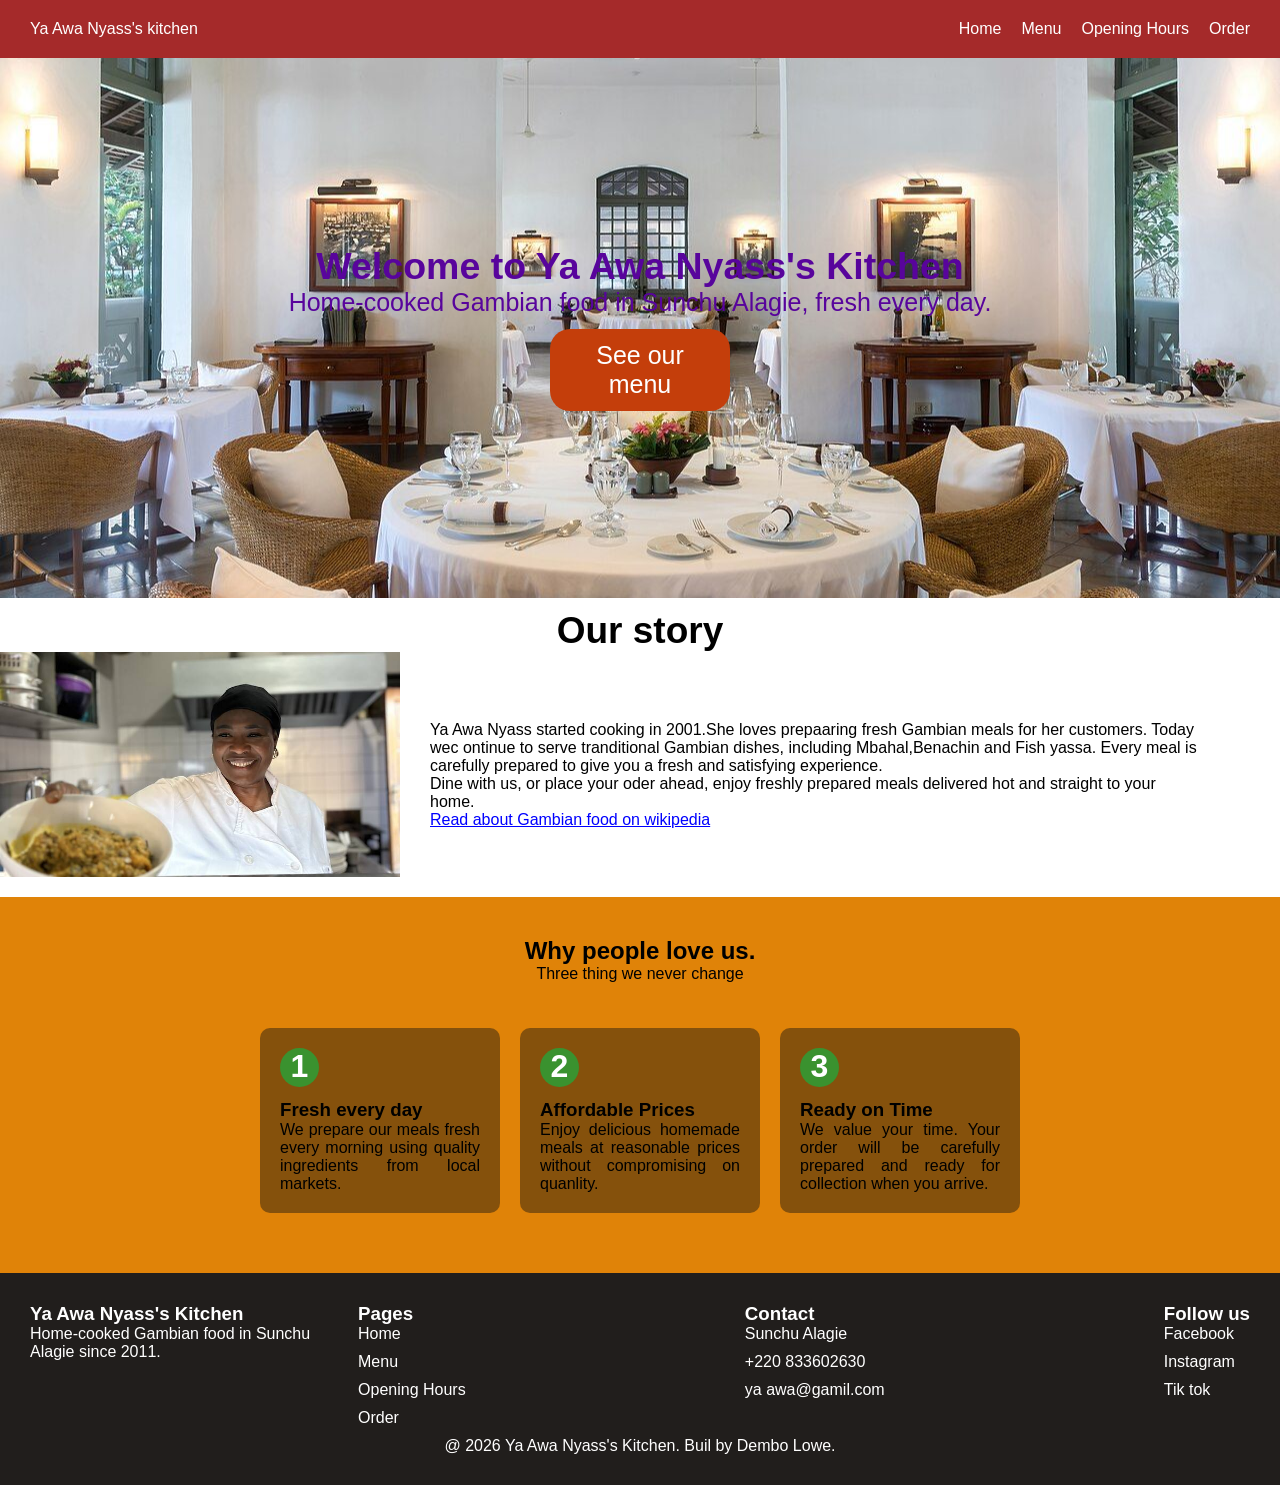
<file: index.html>
<!DOCTYPE html>
<html lang="en">

<head>
    <meta charset="UTF-8">
    <meta name="viewport" content="width=device-width, initial-scale=1.0">
    <title>Ya Awa Nyass's kitchen </title>
    <link rel="stylesheet" href="style.css">
</head>

<body>
    <header>
        <span>Ya Awa Nyass's kitchen</span>
        <nav>
            <ul class="navigation">
                <li><a href="index.html" class="active">Home</a></li>
                <li><a href="menu.html">Menu</a></li>
                <li><a href="opening.html">Opening Hours</a></li>
                <li><a href="order.html">Order</a></li>
            </ul>
        </nav>
    </header>
    <main>
        <section class="hero">
            <h1>Welcome to Ya Awa Nyass's Kitchen</h1>
            <p>Home-cooked Gambian food in Sunchu Alagie, fresh every day.</p>
            <a href="menu.html" class="button">See our menu</a>
        </section>
    </main>
    <section class="our-story">
        <h2>Our story</h2>
        <div class="story-content">
            <img src="image.jpg" alt="place" width="400px">
            <div class="story-text">
                <p>Ya Awa Nyass started cooking in 2001.She loves prepaaring fresh Gambian meals for her customers.
                    Today wec ontinue to serve tranditional Gambian dishes, including Mbahal,Benachin and Fish yassa.
                    Every meal is carefully prepared to give you a fresh and satisfying experience.</p>
                <p>Dine with us, or place your oder ahead, enjoy freshly prepared meals delivered hot and straight to
                    your home.</p>
                <a href="#">Read about Gambian food on wikipedia</a>
            </div>
        </div>
    </section>
    <section class="features">
        <h2>Why people love us.</h2>
        <p>Three thing we never change</p>
        <div class="home-cards">
            <div class="home-card">
                <span>1</span>
                <h3>Fresh every day</h3>
                <p>We prepare our meals fresh every morning using quality ingredients from local markets.</p>
            </div>
            <div class="home-card">
                <span>2</span>
                <h3>Affordable Prices</h3>
                <p>Enjoy delicious homemade meals at reasonable prices without compromising on quanlity.</p>
            </div>
            <div class="home-card">
                <span>3</span>
                <h3>Ready on Time </h3>
                <p>We value your time. Your order will be carefully prepared and ready for collection when you arrive.
                </p>
            </div>
        </div>
    </section>
    <footer>
        <div class="">
            <div class="footer-container">
                <div>
                    <h3>Ya Awa Nyass's Kitchen</h3>
                    <p>Home-cooked Gambian food in Sunchu Alagie since 2011.</p>
                </div>
                <div class="quick-links-wrapper">
                    <div class="page">
                        <h3>Pages</h3>
                        <p>Home</p>
                        <p>Menu</p>
                        <p>Opening Hours</p>
                        <p>Order</p>
                    </div>
                    <div class="contact">
                        <h3>Contact</h3>
                        <p>Sunchu Alagie</p>
                        <p>+220 833602630</p>
                        <p>ya awa@gamil.com</p>
                    </div>
                    <div class="follow us">
                        <h3>Follow us</h3>
                        <p>Facebook</p>
                        <p>Instagram</p>
                        <p>Tik tok</p>
                    </div>
                </div>
            </div>
            <p class="copyright-info">@ 2026 Ya Awa Nyass's Kitchen. Buil by Dembo Lowe.</p>
    </footer>
</body>

</html>
</file>
<file: style.css>
*{
            padding: 0;
            margin: 0;
            box-sizing: border-box;
        }
         nav a {
            text-decoration:none;
            color:inherit;
            padding-bottom: 8px;
            position: relative;
        }
        ul,
        li {
            list-style-type: none ;
        }
        body{
            font-family: Arial, Helvetica, sans-serif;
        }
         nav ul li a .active{
            border-bottom: 3px solid wheat;
        }
        nav ul li a:hover{
            border-bottom:3px solid wheat ;
        }

        header{
            background-color: brown;
            color: white;
            display:flex;
            justify-content: space-between;
            padding: 20px 30px;
            align-items: center;

        }
        .navigation {
            display:flex;
            gap: 20px;
            align-items: center;
        }
        .active{
            text-decoration: ;
           text-decoration-color: rgb(6, 187, 75);
           margin-top: 10px;
        }

        .hero{
            background-image: url(dining-room.jpg);
            height: 60vh;
            display: flex;
            flex-direction: column;
            justify-content: center;
            background-size: cover;
            font-size: 25px;
            align-items: center;
            color: rgb(88, 4, 156);
            text-align: center;
           background-position: center;  
             /* margin-button:150px */
        }
        .hero a{
            width: 14%;
            margin-top: 12px;
            padding: 12px;
            text-decoration: none;
            background-color: #c43e0b;
            color: white;
            border: none;
            border-radius: 20px;
        }
         .story-content{ 
            display: flex;
            align-items: center;
            gap: 30px;
        }
        .story-content a{
            color: blue;
        }
       .our-story h2{ justify-content: center;
                text-align: center;
                margin-top: 12px;
                font-size: 37px;
                font-family: Arial, Helvetica, sans-serif;
            }
    .story-content img{
         width: 400px;
            margin-bottom: 20px;
    }
            .story-content div{
                width: 60%;
            }
            .features{
                background-color: #e08308;
                padding: 40px;
                text-align: center;
            }
             .home-cards{
                display: flex;
                gap: 20px;
                justify-content: center;
                margin-top: 25px;
            }
             .home-card span{
                width:39px;
                height: 39px;
                background-color: #3a922f;
                color: white;
                display: flex;
                justify-content: center;
                text-align: center;
                border-radius: 50%;
                font-size: 32px;
                font-weight: bold;
                margin-bottom: 12px;
            }
            .home-card{
                background-color: rgb(133, 81, 12);
                padding: 20px;
                margin-top: 20px;
                margin-bottom: 20px;
                display:lex;
                justify-content: center;
                width: 20%;
                text-align: justify;
                border-radius: 10px;
                text-align: justify;
            }
            .menu-hero{ height: 50vh;
            display: flex;
            background-color: #e08308;
            flex-direction: column;
            justify-content: center;
            background-size: cover;
            align-items: center;
            color: rgb(224, 7, 7);
            text-align: center;
           background-position: center;
               
                /* margin-button:150px */
            }
            .menu-dishes h2{ justify-content: center;
                text-align: center;
                margin-top: 12px;
                font-size: 37px;
                font-family: Arial, Helvetica, sans-serif;
            }
            .menu-dishes p{
                justify-content: center;
                text-align: center;
            }
            .menu-food-cards{               
                gap: 20px;                             
                display:flex;
                height:250px ;
                justify-content: center;
                margin-top: 30px;
            }
            .menu-food-card{
                background-color: white;               
                padding: 12px;
                margin-left: 40;
                width: 350px;
                border-radius: 10px;
                text-align: left;
                border: 1px solid #eee;
            }
            .menu-food-card img{
                width: 100%;
                height: 140px;
            }
            .price{
                color: red;
                font-weight: bold;
            }
            .food-card h3
            .food-card p
            .food-card h4{
                margin-top: 20px;

            }
            .food-card h4{
                color: #bd3d0c;
            }
            .drinks{
               background-color: white;
                padding: 40px;
                text-align: center; 
                margin-right: 100px;
            }
            .drinks h4{
                font-size: 20px;
                margin-bottom: 5px;
            }
        .subtitle{
            font-size: 14px;
            margin-bottom: 30px;
        }
        .strong{
            justify-content: center;
            text-align: center;
        }  
        
            .drink-list{                 
                margin:30px auto;
                width: 40%;
            }
            .drink-item{       
                padding: 20px 0 ;
                display: flex;
                flex-direction: row;
                text-align: left;
                text-decoration: none;
                justify-content: space-between;
                border-bottom: 1px solid #ddd ;
                align-items: center;
                gap: 300px;
            }
            .drink-item span{
                font-size: 16px;
                display: inline-block;

            }
            .drink-item strong{
                color: #a94319;
                font-size: 16px;
                text-align: center;
            }
            .drinks h4{
                justify-content: center;
                text-align: center;
                margin-top: 20px;
                font-size: 27px;
                font-family: Arial, Helvetica, sans-serif;
            }
            .opening-hero{
                height: 50vh;
            display: flex;
            background-color: #390c8f;
            flex-direction: column;
            justify-content: center;
            background-size: cover;
            align-items: center;
            color: rgb(224, 7, 7);
            text-align: center;
           background-position: center;
            }
            .opening-h2{
                justify-content: center;
                text-align: center;
                margin-top: 12px;
                font-size: 47px;
                font-family: Arial, Helvetica, sans-serif;
            }
            .find-us{
                background-color: #fff7ed;
                padding: 35px 20px;
                align-items: center;
                 justify-content: center;
            }
            .find-us h3{
                font-size: 24px;
                justify-content: center;
                text-align: center;
                color: #333;
                margin-bottom: 8px;
            }
            .find-us p{
                font-size: 15px;
                color: #444;
                margin-bottom: 15px;
            }
            .find-us ul{
                display: flex;
                text-align: left;
                font-size: 14px;
                line-height: 1.8;
                color: #444;
                padding-left:20px ;
                margin: 0;
            }
            .find-us li{
                margin-bottom: 5px;
            }
    .opening-hours h2{
        justify-content: center;
                text-align: center;
                margin-top: 12px;
                font-size: 47px;
                font-family: Arial, Helvetica, sans-serif;
                margin-bottom: 12px;
    }
         table {
            margin: 40 0 40 0;
            border-collapse: collapse;
            width: 85%;
            margin-left: 90px;
            text-align: left;
            height: 60vh;
            margin-bottom: 20px;

        }
        /* Table heading */
        th{
            padding: 20px;
            background-color: #a94319;
            max-width: 100%;
            text-align: left;
        }
        /* table boxes */
        td{    
            padding: 12px;
            text-align: left;
            font-size: 16px;
            background-color: #ddd5c8;
            font-family: Arial, sans-serif;
            margin-bottom: 20px;
        }
        .find-us {
            background-color: #fff6ed;
            padding: 40px 20px;
            text-align: center;
        }
        .find-us h3{
            font-size: 37px;
            margin-bottom:15px ;
            color: #333;
        }
        .find-us .locaton {
            font-size: 14px;
            color: #666;
            margin-bottom: 25px;
            }
            .find-us ol{
                width: 40%;
                margin: auto;
                text-align: left;
                line-height: 2;
                font-size: 14px;
                list-style-type: decimal;
            }  
            .find-us li{
                list-style-type: disc;

            }
        .order-hero{
            height: 50vh;
            display: flex;
            background-color: #4a6f7e;
            flex-direction: column;
            justify-content: center;
            background-size: cover;
            align-items: center;
            color: rgb(176, 238, 7);
            text-align: center;
           background-position: center;
        }
        .opening-section{
            background-color:red ;
            text-align: center;
            text-decoration: dashed;
            list-style-type: disc;
        }
       .order h2{
         justify-content: center;
                text-align: center;
                margin-top: 12px;
                font-size: 37px;
                font-family: Arial, Helvetica, sans-serif;
        }
        .order-form{
            max-width: 310px;
            margin: 0 auto;
            padding: 20px;
            text-align: left;
            background-color: #e08308;
            border-radius: 12px;
        }
        .order-form-section{
            padding: 35px 20px;
            text-align: center;
        }
        .order-form label{
            display: flex;
            margin-bottom: block;
            font-weight: bold;
            font-size: 17px;
        }
        .order-form input,
        .order-form select{
            width: 100%;
            padding:19px;
            margin-bottom: 12px;
            border-radius: 12px solid #ddd5c8;
            height: 11px;
            font-size: 15px;
        }
        .order-form textarea{
            width: 100%;
            height: 45px;
            resize: vertical;
        }
    
        .order-form button{
            width: 100%;
            margin-top: 12px;
            padding: 12px;
            background-color: #c43e0b;
            color: white;
            border: none;
            border-radius: 20px;
        }
        .ordering{
            display: flex;
            padding: 40px;
            text-align: center;
        }
.order-features{
    background-color: bisque;
}
.order-features h3{
     justify-content: center;
                text-align: center;
                margin-top: 20px;
                font-size: 27px;
                font-family: Arial, Helvetica, sans-serif;
}

         .order-cards{
                display: flex;
                gap: 20px;
                height: 20%;
                justify-content: center;
                margin-top: 25px;
            }
            .order-card span{
                width:39px;
                height: 39px;
                background-color: #c94b16;
                color: white;
                display: flex;
                justify-content: center;
                text-align: center;
                border-radius: 50%;
                font-size: 32px;
                font-weight: bold;
                margin-bottom: 12px;
            }
            .order-card{
                background-color: #e08308;
                padding: 20px;
                margin-top: 20px;
                margin-bottom: 20px;
                display:lex;
                justify-content: center;
                width: 20%;
                text-align: justify;
                border-radius: 10px;
                text-align: justify;
            }
            
        footer{
            background-color: #211e1c;
            color: white;
            padding: 30px;
            /* display: inline-flex; */
        }

        .quick-links-wrapper {
            display: flex;
            justify-content: space-between;
            width: 100%;
        }
        .footer-container{
            display:flex;
            justify-content: space-between;
            gap: 25px;
            align-items: flex-start;
        }
        

    .footer-container a{
        display: inline-flex;
        color: white;
        text-decoration: none;
        margin-bottom: 10px;
    }
    .footer-container p{
        margin-bottom: 10px;
        /* display: inline-flex; */

    }

    .copyright-info {
        text-align: center;
    }
/* .copyright{
    text-align: center;
    border-top: 1px solid gray;
    padding-top: 15px;
} */
</file>
